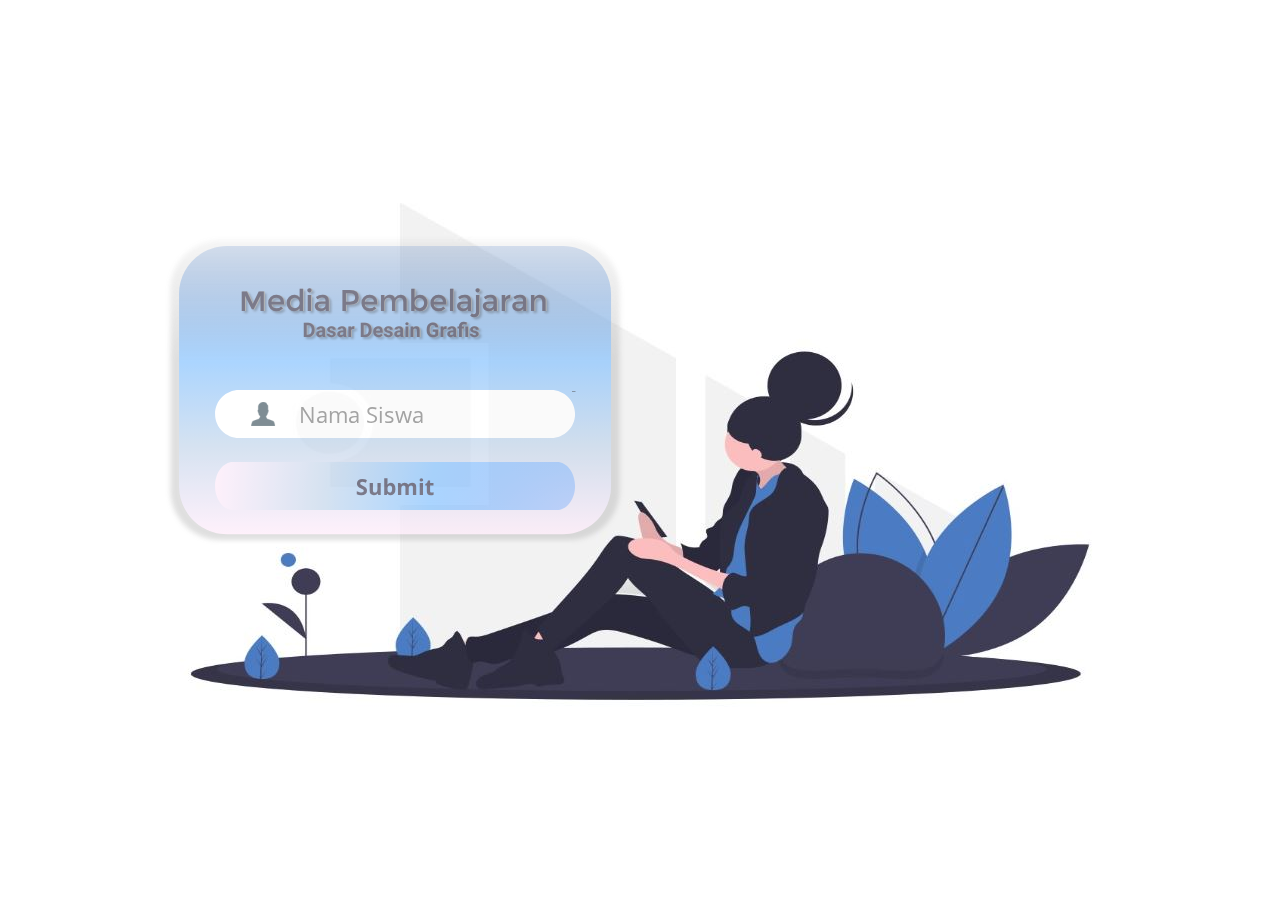
<file: index.html>
<!DOCTYPE html>
<html lang="en-US">
<head>
  <meta charset="utf-8">
  <!-- Created using Storyline 3 - http://www.articulate.com  -->
  <!-- version: 3.12.24693.0 -->
  <title>DASAR DESAIN GRAFIS</title>
  <meta http-equiv="x-ua-compatible" content="IE=edge" />
  <meta name="viewport" content="width=device-width, initial-scale=1.0, user-scalable=no, shrink-to-fit=no, minimal-ui" />
  <meta name="apple-mobile-web-app-capable" content="yes" />
  <style>
    html, body { height: 100%; padding: 0; margin: 0 }
    #app { height: 100%; width: 100%; }
  </style>
  
  <script>window.THREE = { };</script>
</head>
<body style="background: #FFFFFF" class="cs-HTML theme-classic">
  <!-- 360 -->
  <script>!function(e){function n(e,i){return e.test(i)}function i(e){var i=e||navigator.userAgent,o=i.split("[FBAN");if(void 0!==o[1]&&(i=o[0]),this.apple={phone:n(t,i),ipod:n(d,i),tablet:!n(t,i)&&n(s,i),device:n(t,i)||n(d,i)||n(s,i)},this.amazon={phone:n(h,i),tablet:!n(h,i)&&n(a,i),device:n(h,i)||n(a,i)},this.android={phone:n(h,i)||n(b,i),tablet:!n(h,i)&&!n(b,i)&&(n(a,i)||n(r,i)),device:n(h,i)||n(a,i)||n(b,i)||n(r,i)},this.windows={phone:n(l,i),tablet:n(p,i),device:n(l,i)||n(p,i)},this.other={blackberry:n(f,i),blackberry10:n(u,i),opera:n(c,i),firefox:n(A,i),chrome:n(w,i),device:n(f,i)||n(u,i)||n(c,i)||n(A,i)||n(w,i)},this.seven_inch=n(v,i),this.any=this.apple.device||this.android.device||this.windows.device||this.other.device||this.seven_inch,this.phone=this.apple.phone||this.android.phone||this.windows.phone,this.tablet=this.apple.tablet||this.android.tablet||this.windows.tablet,"undefined"==typeof window)return this}function o(){var e=new i;return e.Class=i,e}var t=/iPhone/i,d=/iPod/i,s=/iPad/i,b=/(?=.*\bAndroid\b)(?=.*\bMobile\b)/i,r=/Android/i,h=/(?=.*\bAndroid\b)(?=.*\bSD4930UR\b)/i,a=/(?=.*\bAndroid\b)(?=.*\b(?:KFOT|KFTT|KFJWI|KFJWA|KFSOWI|KFTHWI|KFTHWA|KFAPWI|KFAPWA|KFARWI|KFASWI|KFSAWI|KFSAWA)\b)/i,l=/IEMobile/i,p=/(?=.*\bWindows\b)(?=.*\bARM\b)/i,f=/BlackBerry/i,u=/BB10/i,c=/Opera Mini/i,w=/(CriOS|Chrome)(?=.*\bMobile\b)/i,A=/(?=.*\bFirefox\b)(?=.*\bMobile\b)/i,v=new RegExp("(?:Nexus 7|BNTV250|Kindle Fire|Silk|GT-P1000)","i");"undefined"!=typeof module&&module.exports&&"undefined"==typeof window?module.exports=i:"undefined"!=typeof module&&module.exports&&"undefined"!=typeof window?module.exports=o():"function"==typeof define&&define.amd?define("isMobile",[],e.isMobile=o()):e.isMobile=o()}(this);
    window.isMobile.apple.tablet = window.isMobile.apple.tablet ||
      (navigator.platform === 'MacIntel' && navigator.maxTouchPoints > 1);
    window.isMobile.apple.device = window.isMobile.apple.device || window.isMobile.apple.tablet;
    window.isMobile.tablet = window.isMobile.tablet || window.isMobile.apple.tablet;
    window.isMobile.any = window.isMobile.any || window.isMobile.apple.tablet;
  </script>

  <div id="focus-sink" aria-hidden="true" tabIndex="-1"></div>

  <div id="preso"></div>
  <script>
    window.DS = {};
    window.globals = {
      DATA_PATH_BASE: '',
      HAS_FRAME: true,
      HAS_SLIDE: true,

      lmsPresent: false,
      tinCanPresent: false,
      cmi5Present: false,
      aoSupport: false,
      scale: 'noscale',
      captureRc: false,
      browserSize: 'optimal',
      bgColor: '#FFFFFF',
      features: 'AccessibleText,SettingsControl,TextStyleHyperlinks',
      themeName: 'classic',
      preloaderColor: '#FFFFFF',
      suppressAnalytics: false,
      productChannel: 'perpetual',
      publishSource: 'storyline',
      aid: '',
      cid: '50ef9f45-ae42-4f7f-939c-fbc52f3c2128',
      playerVersion: '3.12.24693.0',
      maxIosVideoElements: 5,

      
      parseParams: function(qs) {
        if (window.globals.parsedParams != null) {
          return window.globals.parsedParams;
        }
        qs = (qs || window.location.search.substr(1)).split('+').join(' ');
        var params = {},
            tokens,
            re = /[?&]?([^=]+)=([^&]*)/g;

        while (tokens = re.exec(qs)) {
          params[decodeURIComponent(tokens[1]).trim()] =
            decodeURIComponent(tokens[2]).trim();
        }
        window.globals.parsedParams = params;
        return params;
      }

    };

    (function() {

      var classTypes = [ 'desktop', 'mobile', 'phone', 'tablet' ];

      var addDeviceClasses = function(prefix, testObj) {
        var curr, i;
        for (i = 0; i < classTypes.length; i++) {
          curr = classTypes[i];
          if (testObj[curr]) {
            document.body.classList.add(prefix + curr);
          }
        }
      };

      var params = window.globals.parseParams(),
          isDevicePreview = params.devicepreview === '1',
          isPhoneOverride = params.deviceType === 'phone' || (isDevicePreview && params.phone == '1'),
          isTabletOverride = (params.deviceType === 'tablet' || isDevicePreview) && !isPhoneOverride,
          isMobileOverride = isPhoneOverride || isTabletOverride;

      var deviceView = {
        desktop: !window.isMobile.any && !isMobileOverride,
        mobile: window.isMobile.any || isMobileOverride,
        phone: isPhoneOverride || (window.isMobile.phone && !isTabletOverride),
        tablet: isTabletOverride || window.isMobile.tablet
      };

      window.globals.deviceView = deviceView;
      window.isMobile.desktop = !window.isMobile.any;
      window.isMobile.mobile = window.isMobile.any;

      addDeviceClasses('view-', deviceView);

    })();
  </script>
  
  <script src='story_content/user.js' type=text/javascript></script>
  <div class="slide-loader"></div>

  <script type="text/javascript">
    if (window.globals.deviceView.isMobile) { var doc = document, loader = doc.body.querySelector('.slide-loader'); [ 1, 2, 3 ].forEach(function(n) { var d = doc.createElement('div'); d.style.backgroundColor = window.globals.preloaderColor; d.classList.add('mobile-loader-dot'); d.classList.add('dot' + n); loader.appendChild(d); }); }
  </script>

  <div class="mobile-load-title-overlay" style="display: none">
    <div class="mobile-load-title">DASAR DESAIN GRAFIS</div>
  </div>

  <div class="mobile-chrome-warning"></div>

  <script>
    
    if (window.autoSpider && window.vInterfaceObject) {
      document.querySelector('.mobile-load-title-overlay').style.display = 'none';
    }
  </script>

  

  <link rel="stylesheet" href="html5/data/css/output.min.css" data-noprefix />
</body>
<script src="html5/lib/scripts/bootstrapper.min.js"></script>
</html>
</file>
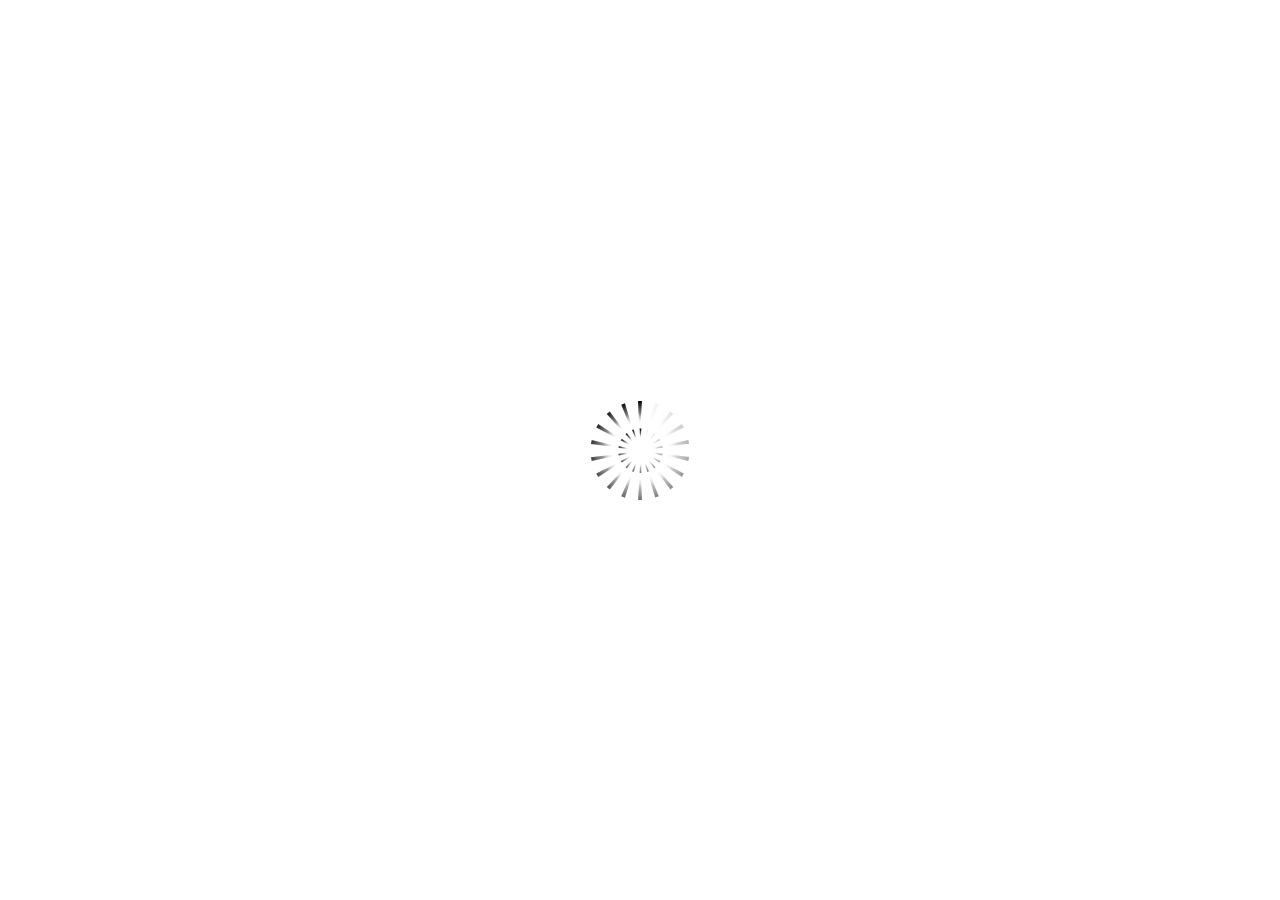
<file: index_lms.html>
<!DOCTYPE html>
<html lang="en-US">
<head>
  <meta charset="utf-8">
  <!-- Created using Storyline 3 - http://www.articulate.com  -->
  <!-- version: 3.12.24693.0 -->
  <title>DASAR DESAIN GRAFIS</title>
  <meta http-equiv="x-ua-compatible" content="IE=edge" />
  <meta name="viewport" content="width=device-width, initial-scale=1.0, user-scalable=no, shrink-to-fit=no, minimal-ui" />
  <meta name="apple-mobile-web-app-capable" content="yes" />
  <style>
    html, body { height: 100%; padding: 0; margin: 0 }
    #app { height: 100%; width: 100%; }
  </style>
  <script src="lms/scormdriver.js" charset="utf-8"></script>
  <script>window.THREE = { };</script>
</head>
<body style="background: #FFFFFF" class="cs-HTML theme-classic">
  <!-- 360 -->
  <script>!function(e){function n(e,i){return e.test(i)}function i(e){var i=e||navigator.userAgent,o=i.split("[FBAN");if(void 0!==o[1]&&(i=o[0]),this.apple={phone:n(t,i),ipod:n(d,i),tablet:!n(t,i)&&n(s,i),device:n(t,i)||n(d,i)||n(s,i)},this.amazon={phone:n(h,i),tablet:!n(h,i)&&n(a,i),device:n(h,i)||n(a,i)},this.android={phone:n(h,i)||n(b,i),tablet:!n(h,i)&&!n(b,i)&&(n(a,i)||n(r,i)),device:n(h,i)||n(a,i)||n(b,i)||n(r,i)},this.windows={phone:n(l,i),tablet:n(p,i),device:n(l,i)||n(p,i)},this.other={blackberry:n(f,i),blackberry10:n(u,i),opera:n(c,i),firefox:n(A,i),chrome:n(w,i),device:n(f,i)||n(u,i)||n(c,i)||n(A,i)||n(w,i)},this.seven_inch=n(v,i),this.any=this.apple.device||this.android.device||this.windows.device||this.other.device||this.seven_inch,this.phone=this.apple.phone||this.android.phone||this.windows.phone,this.tablet=this.apple.tablet||this.android.tablet||this.windows.tablet,"undefined"==typeof window)return this}function o(){var e=new i;return e.Class=i,e}var t=/iPhone/i,d=/iPod/i,s=/iPad/i,b=/(?=.*\bAndroid\b)(?=.*\bMobile\b)/i,r=/Android/i,h=/(?=.*\bAndroid\b)(?=.*\bSD4930UR\b)/i,a=/(?=.*\bAndroid\b)(?=.*\b(?:KFOT|KFTT|KFJWI|KFJWA|KFSOWI|KFTHWI|KFTHWA|KFAPWI|KFAPWA|KFARWI|KFASWI|KFSAWI|KFSAWA)\b)/i,l=/IEMobile/i,p=/(?=.*\bWindows\b)(?=.*\bARM\b)/i,f=/BlackBerry/i,u=/BB10/i,c=/Opera Mini/i,w=/(CriOS|Chrome)(?=.*\bMobile\b)/i,A=/(?=.*\bFirefox\b)(?=.*\bMobile\b)/i,v=new RegExp("(?:Nexus 7|BNTV250|Kindle Fire|Silk|GT-P1000)","i");"undefined"!=typeof module&&module.exports&&"undefined"==typeof window?module.exports=i:"undefined"!=typeof module&&module.exports&&"undefined"!=typeof window?module.exports=o():"function"==typeof define&&define.amd?define("isMobile",[],e.isMobile=o()):e.isMobile=o()}(this);
    window.isMobile.apple.tablet = window.isMobile.apple.tablet ||
      (navigator.platform === 'MacIntel' && navigator.maxTouchPoints > 1);
    window.isMobile.apple.device = window.isMobile.apple.device || window.isMobile.apple.tablet;
    window.isMobile.tablet = window.isMobile.tablet || window.isMobile.apple.tablet;
    window.isMobile.any = window.isMobile.any || window.isMobile.apple.tablet;
  </script>

  <div id="focus-sink" aria-hidden="true" tabIndex="-1"></div>

  <div id="preso"></div>
  <script>
    window.DS = {};
    window.globals = {
      DATA_PATH_BASE: '',
      HAS_FRAME: true,
      HAS_SLIDE: true,

      lmsPresent: true,
      tinCanPresent: false,
      cmi5Present: false,
      aoSupport: false,
      scale: 'noscale',
      captureRc: false,
      browserSize: 'optimal',
      bgColor: '#FFFFFF',
      features: 'AccessibleText,SettingsControl,TextStyleHyperlinks',
      themeName: 'classic',
      preloaderColor: '#FFFFFF',
      suppressAnalytics: false,
      productChannel: 'perpetual',
      publishSource: 'storyline',
      aid: '',
      cid: '50ef9f45-ae42-4f7f-939c-fbc52f3c2128',
      playerVersion: '3.12.24693.0',
      maxIosVideoElements: 5,

      
      parseParams: function(qs) {
        if (window.globals.parsedParams != null) {
          return window.globals.parsedParams;
        }
        qs = (qs || window.location.search.substr(1)).split('+').join(' ');
        var params = {},
            tokens,
            re = /[?&]?([^=]+)=([^&]*)/g;

        while (tokens = re.exec(qs)) {
          params[decodeURIComponent(tokens[1]).trim()] =
            decodeURIComponent(tokens[2]).trim();
        }
        window.globals.parsedParams = params;
        return params;
      }

    };

    (function() {

      var classTypes = [ 'desktop', 'mobile', 'phone', 'tablet' ];

      var addDeviceClasses = function(prefix, testObj) {
        var curr, i;
        for (i = 0; i < classTypes.length; i++) {
          curr = classTypes[i];
          if (testObj[curr]) {
            document.body.classList.add(prefix + curr);
          }
        }
      };

      var params = window.globals.parseParams(),
          isDevicePreview = params.devicepreview === '1',
          isPhoneOverride = params.deviceType === 'phone' || (isDevicePreview && params.phone == '1'),
          isTabletOverride = (params.deviceType === 'tablet' || isDevicePreview) && !isPhoneOverride,
          isMobileOverride = isPhoneOverride || isTabletOverride;

      var deviceView = {
        desktop: !window.isMobile.any && !isMobileOverride,
        mobile: window.isMobile.any || isMobileOverride,
        phone: isPhoneOverride || (window.isMobile.phone && !isTabletOverride),
        tablet: isTabletOverride || window.isMobile.tablet
      };

      window.globals.deviceView = deviceView;
      window.isMobile.desktop = !window.isMobile.any;
      window.isMobile.mobile = window.isMobile.any;

      addDeviceClasses('view-', deviceView);

    })();
  </script>
  
  <script src='story_content/user.js' type=text/javascript></script>
  <div class="slide-loader"></div>

  <script type="text/javascript">
    if (window.globals.deviceView.isMobile) { var doc = document, loader = doc.body.querySelector('.slide-loader'); [ 1, 2, 3 ].forEach(function(n) { var d = doc.createElement('div'); d.style.backgroundColor = window.globals.preloaderColor; d.classList.add('mobile-loader-dot'); d.classList.add('dot' + n); loader.appendChild(d); }); }
  </script>

  <div class="mobile-load-title-overlay" style="display: none">
    <div class="mobile-load-title">DASAR DESAIN GRAFIS</div>
  </div>

  <div class="mobile-chrome-warning"></div>

  <script>
    
    if (window.autoSpider && window.vInterfaceObject) {
      document.querySelector('.mobile-load-title-overlay').style.display = 'none';
    }
  </script>

  

  <link rel="stylesheet" href="html5/data/css/output.min.css" data-noprefix />
</body>
<script src="html5/lib/scripts/bootstrapper.min.js"></script>
</html>
</file>
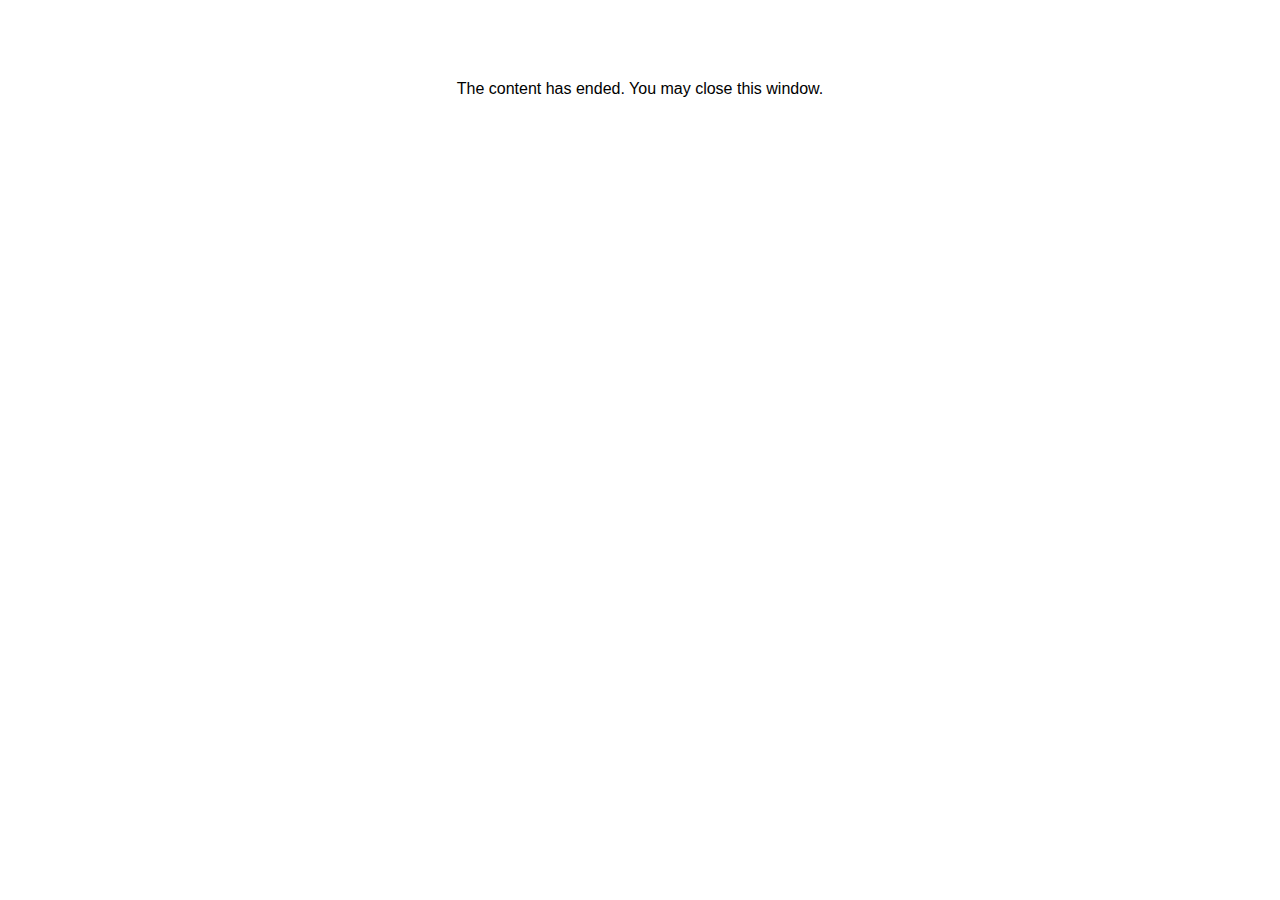
<file: lms/goodbye.html>
<html><body bgcolor="#ffffff">
<center>
<br><br><br><br><font face="Open Sans, articulate, tahoma, arial" size="3" color: "#333333">
The content has ended. You may close this window.
</font>
</center>
</body></html>
</file>
